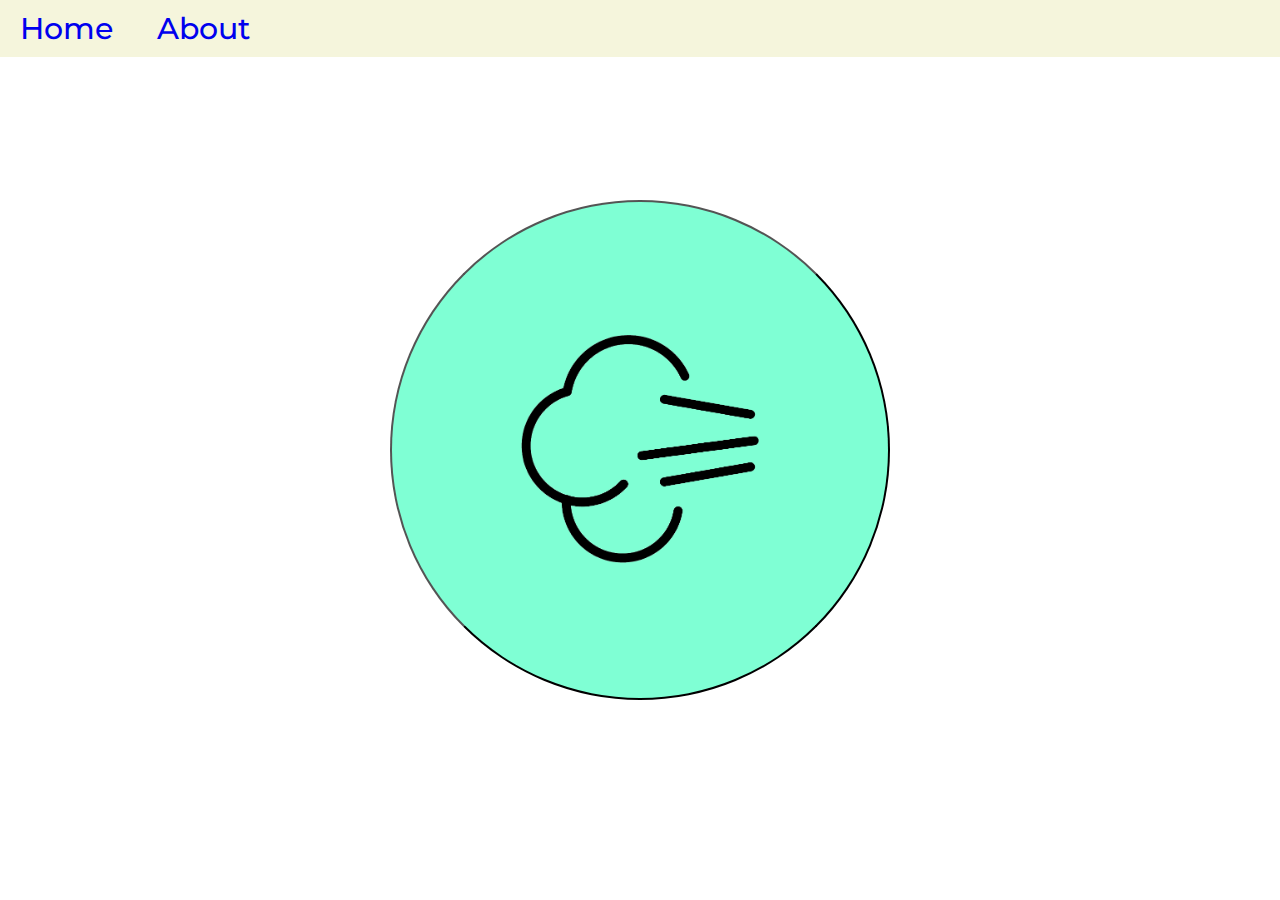
<file: index.html>
<!DOCTYPE html>
<html lang="en">
<head>
    <meta charset="UTF-8">
    <meta name="viewport" content="width=device-width, initial-scale=1.0">
    <link rel="stylesheet" href="css/styles.css">
    <title>fart</title>

    <!--I know this is bad and will change later-->
    <script>
        var fart = new Audio();
        fart.src = "sounds/fart1.wav";

        function playBtnSound(num) {
            fart.play();
        }
    </script>
</head>
<body>
    <nav class="navbar">
        <ul>
            <li><a href="#">Home</a></li>
            <li><a href="egg-but.html">About</a></li>
        </ul>
    </nav>

    <button class="fart-button" onclick="playBtnSound(1)"">
        <img src="images/fart.png" alt="Image">
    </button>
</body>
</html>
</file>
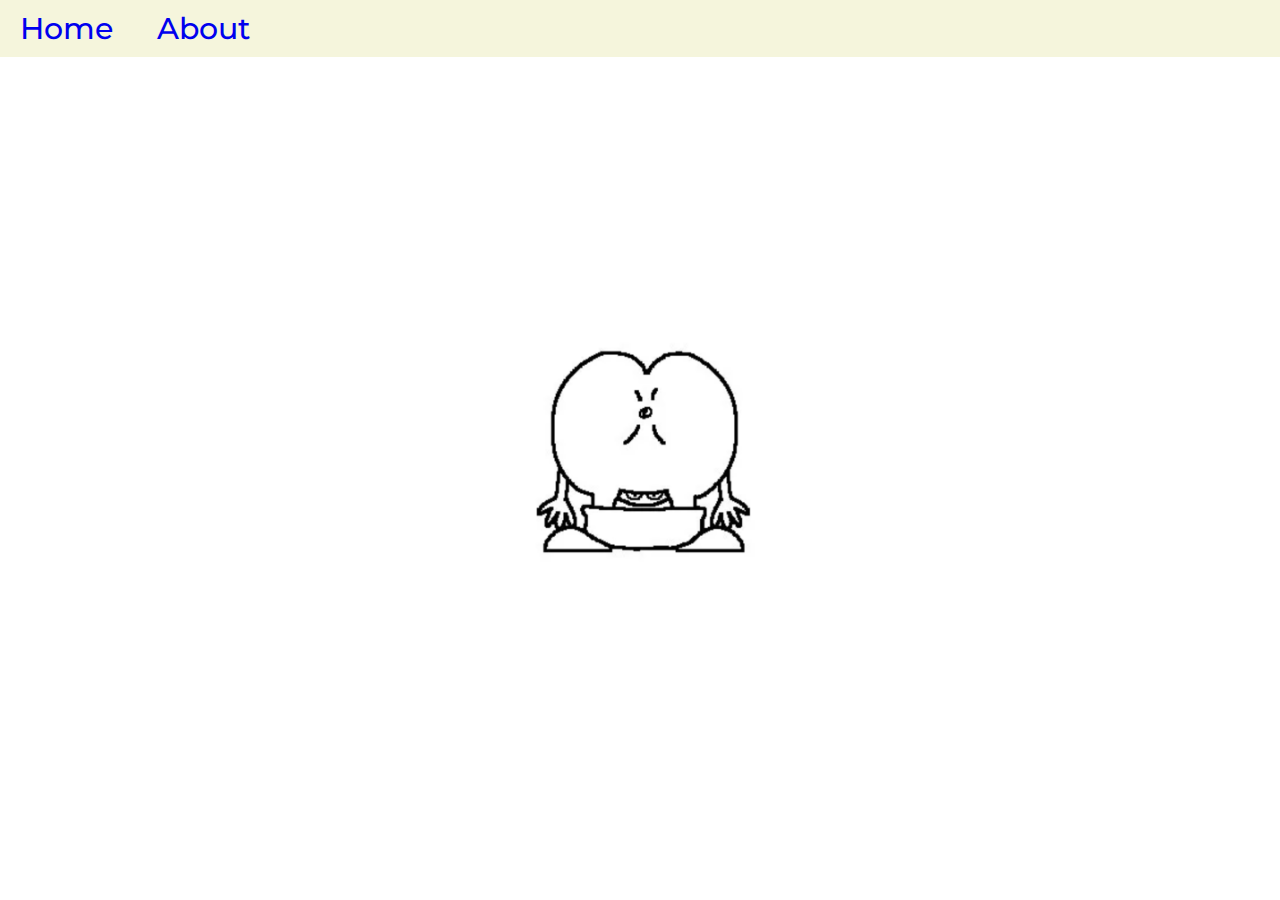
<file: egg-but.html>
<!DOCTYPE html>
<html lang="en">
<head>
    <meta charset="UTF-8">
    <meta name="viewport" content="width=device-width, initial-scale=1.0">
    <link rel="stylesheet" href="css/styles.css">
    <title>Document</title>
</head>
<body>
   <nav class="navbar">
        <ul>
            <li><a href="index.html">Home</a></li>
            <li><a href="egg-but.html">About</a></li>
        </ul>
    </nav>

    <div class="nude-egg">
        <img src="images/nude-egg.png" alt="Image">
    </div>


</body>
</html>
</file>
<file: css/styles.css>
@import url('https://fonts.googleapis.com/css2?family=Montserrat:wght@500&display=swap');

* {
    box-sizing: border-box;
    margin: 0;
    padding: 0;
}

a:visited {
    text-decoration: none;
    color: black;
}

.navbar {
    background-color: beige;
}

.navbar li {
    font-family: 'Montserrat', sans-serif;
    font-weight: 500;
    font-size: 30px;
    color: black;
    display: inline-block;
    padding: 10px 20px;
}

.navbar li a {
    text-decoration: none;
    transition: all 0.3s ease 0s;
}

.navbar li a:hover {
    color: #0088a9
}

.fart-button img {
    width: 50%;
}

.fart-button {
    position: absolute;
    left: 50%;
    top: 50%;
    width: 500px;
    height: 500px;
    border-radius: 50%;
    transform: translate(-50%, -50%);
    background-color: aquamarine;
}

.fart-button:hover {
    cursor: pointer;
    background-color: white;
    width: 510px;
    height: 510px;
}

.nude-egg img {
    width: 20%;
    position: absolute;
    left: 50%;
    top: 50%;
    transform: translate(-50%, -50%);

    animation: fadeInAnimation ease 4s;
    animation-iteration-count: 1;
    animation-fill-mode: forwards;
}

@keyframes fadeInAnimation {
    0% {
        opacity: 0;
    }
    100% {
        opacity: 1;
    }
}
</file>
